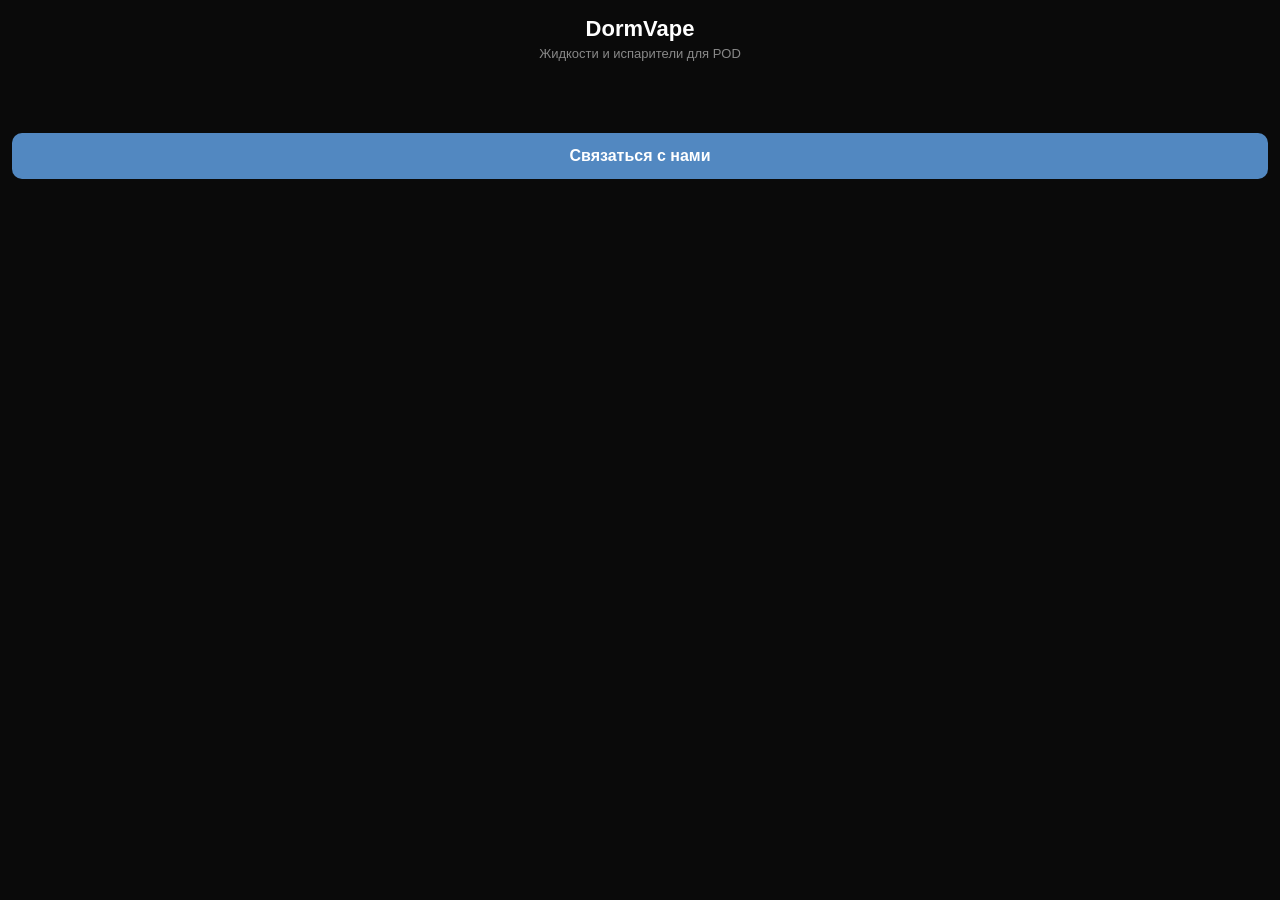
<file: docs/telegram-app.html>
<!DOCTYPE html>
<html lang="ru">
<head>
<meta charset="UTF-8">
<meta name="viewport" content="width=device-width,initial-scale=1,maximum-scale=1,user-scalable=no">
<title>DormVape</title>
<script src="https://telegram.org/js/telegram-web-app.js"></script>
<style>
* { margin: 0; padding: 0; box-sizing: border-box; -webkit-tap-highlight-color: transparent; }
body {
    font-family: -apple-system, BlinkMacSystemFont, 'Segoe UI', Roboto, sans-serif;
    background: var(--tg-theme-bg-color, #0a0a0a);
    color: var(--tg-theme-text-color, #e0e0e0);
    padding: 16px 12px 24px;
    min-height: 100vh;
}
h1 {
    font-size: 22px; font-weight: 700; color: var(--tg-theme-text-color, #fff);
    text-align: center; margin-bottom: 4px;
}
.sub { font-size: 13px; color: var(--tg-theme-hint-color, #888); text-align: center; margin-bottom: 20px; }
.cats { display: flex; gap: 6px; overflow-x: auto; padding-bottom: 12px; white-space: nowrap; -webkit-overflow-scrolling: touch; }
.cat { padding: 8px 14px; border-radius: 8px; border: 1px solid var(--tg-theme-button-color, rgba(255,255,255,0.1)); background: transparent; color: var(--tg-theme-text-color, #ccc); font-size: 13px; cursor: pointer; flex-shrink: 0; }
.cat.active { background: var(--tg-theme-button-color, #5288c1); color: var(--tg-theme-button-text-color, #fff); border-color: var(--tg-theme-button-color, #5288c1); }
.products { display: flex; flex-direction: column; gap: 10px; margin-top: 16px; }
.card {
    padding: 14px; border-radius: 10px;
    background: var(--tg-theme-secondary-bg-color, rgba(255,255,255,0.04));
    border: 1px solid var(--tg-theme-section-separator-color, rgba(255,255,255,0.06));
}
.card-title { font-size: 15px; font-weight: 600; color: var(--tg-theme-text-color, #fff); }
.card-price { font-size: 14px; color: var(--tg-theme-accent-text-color, #aaa); margin-top: 4px; }
.card-ohm { font-size: 12px; color: var(--tg-theme-hint-color, #666); margin-top: 2px; }
.btn {
    width: 100%; padding: 14px; margin-top: 24px; border: 0; border-radius: 10px;
    background: var(--tg-theme-button-color, #5288c1);
    color: var(--tg-theme-button-text-color, #fff);
    font-size: 16px; font-weight: 600; cursor: pointer;
}
.btn:active { opacity: 0.8; }
</style>
</head>
<body>
<h1>DormVape</h1>
<p class="sub">Жидкости и испарители для POD</p>
<div class="cats" id="cats"></div>
<div class="products" id="products"></div>
<button class="btn" id="contact-btn">Связаться с нами</button>
<script>
const tg = window.Telegram.WebApp;
tg.expand();
tg.ready();

const chatId = '940542505';
const products = [
    { id: 1, name: 'HQD Crisp Apple 50мл', price: '700₽', cat: 'liquids', ohm: null },
    { id: 2, name: 'HQD Blueberry Ice 50мл', price: '700₽', cat: 'liquids', ohm: null },
    { id: 3, name: 'HQD Strawberry 50мл', price: '700₽', cat: 'liquids', ohm: null },
    { id: 4, name: 'HQD Mint 50мл', price: '700₽', cat: 'liquids', ohm: null },
    { id: 5, name: 'HQD Mango 50мл', price: '700₽', cat: 'liquids', ohm: null },
    { id: 6, name: 'HQD Peach 50мл', price: '700₽', cat: 'liquids', ohm: null },
    { id: 7, name: 'SMOK RPM 2', price: '800₽', cat: 'coils', ohm: '0.6 / 0.8 / 1.0' },
    { id: 8, name: 'SMOK LP 1', price: '800₽', cat: 'coils', ohm: '0.6 / 1.0 / 1.2' },
    { id: 9, name: 'Vaporesso GTX', price: '700₽', cat: 'coils', ohm: '0.6 / 0.8 / 1.0 / 1.2' },
    { id: 10, name: 'Lost Vape UB Lite', price: '700₽', cat: 'coils', ohm: '0.6 / 0.8 / 1.0' },
];

const cats = [
    { id: 'all', name: 'Все' },
    { id: 'liquids', name: 'Жидкости' },
    { id: 'coils', name: 'Испарители' },
];

let activeCat = 'all';

function renderCats() {
    document.getElementById('cats').innerHTML = cats.map(c =>
        `<button class="cat${c.id === activeCat ? ' active' : ''}" data-cat="${c.id}">${c.name}</button>`
    ).join('');
    document.querySelectorAll('.cat').forEach(el => {
        el.addEventListener('click', () => {
            activeCat = el.dataset.cat;
            renderCats();
            renderProducts();
        });
    });
}

function renderProducts() {
    const filtered = activeCat === 'all' ? products : products.filter(p => p.cat === activeCat);
    document.getElementById('products').innerHTML = filtered.map(p => `
        <div class="card">
            <div class="card-title">${p.name}</div>
            ${p.price ? `<div class="card-price">${p.price}</div>` : ''}
            ${p.ohm ? `<div class="card-ohm">${p.ohm} Ω</div>` : ''}
        </div>
    `).join('');
}

document.getElementById('contact-btn').addEventListener('click', () => {
    tg.openTelegramLink('https://t.me/dormvapenft');
});

renderCats();
renderProducts();
</script>
</body>
</html>
</file>
